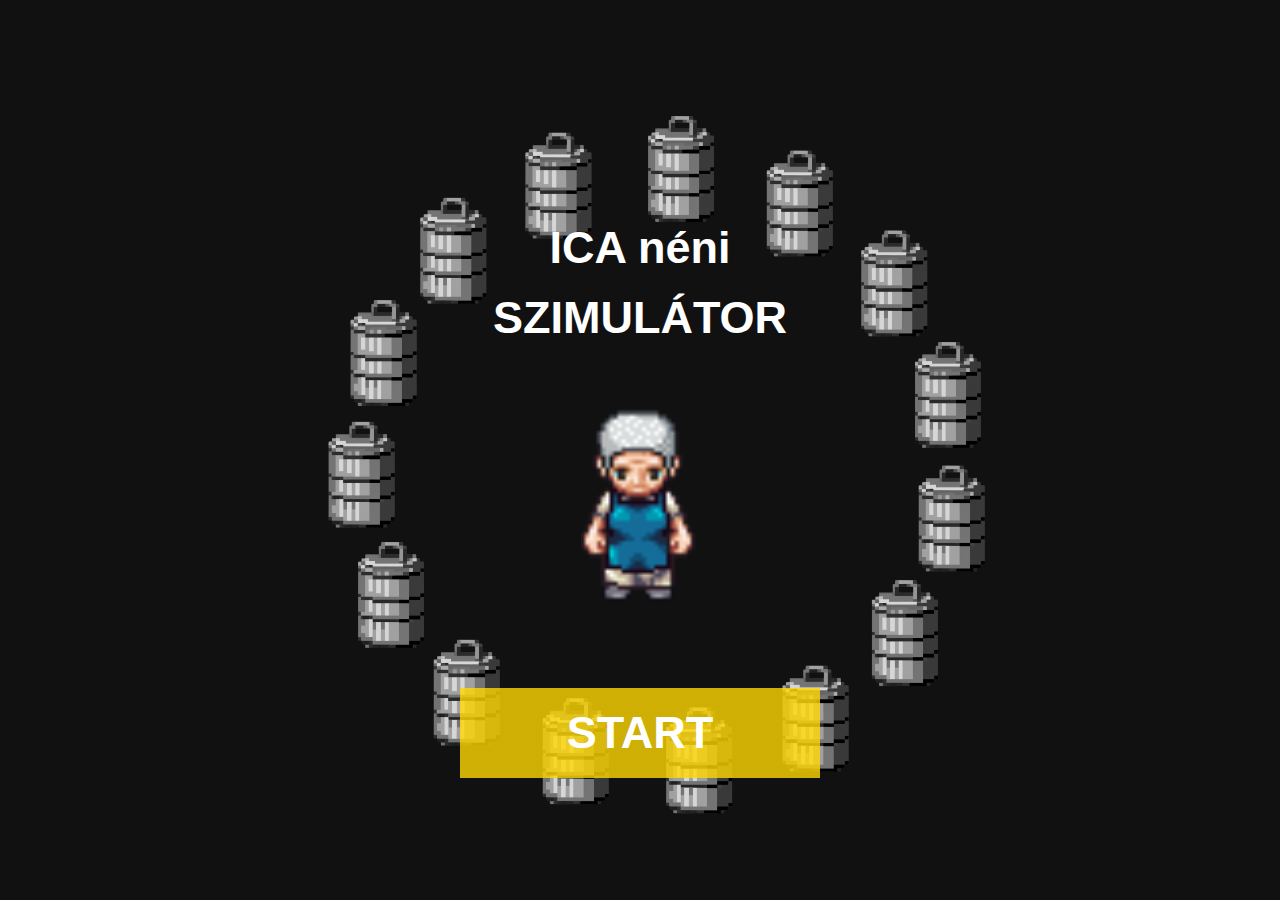
<file: index.html>
<!DOCTYPE html>
<html lang="hu">
<head>
    <meta charset="UTF-8">
    <meta name="viewport" content="width=device-width, initial-scale=1.0">
    <title>ICA néni szimulátor</title>
    <link rel="stylesheet" href="style.css">
</head>
<body>
    <div id="container">
        <div id="content">
            <h1 id="ICAtitle">ICA néni</h1>
            <h1 id="simulatorTitle">SZIMULÁTOR</h1>
            <div id="ICA">
                <img id="ICAimg" src="assets/startpage/front.png" alt="">
            </div>

            <div id="startButton">
                <h1 id="start">START</h1>
            </div>
        </div>
        <div id="background">
            <img class="food-circle" src="assets/foodcarrier.png" alt="">
            <img class="food-circle" src="assets/foodcarrier.png" alt="">
            <img class="food-circle" src="assets/foodcarrier.png" alt="">
            <img class="food-circle" src="assets/foodcarrier.png" alt="">
            <img class="food-circle" src="assets/foodcarrier.png" alt="">
            <img class="food-circle" src="assets/foodcarrier.png" alt="">
            <img class="food-circle" src="assets/foodcarrier.png" alt="">
            <img class="food-circle" src="assets/foodcarrier.png" alt="">
            <img class="food-circle" src="assets/foodcarrier.png" alt="">
            <img class="food-circle" src="assets/foodcarrier.png" alt="">
            <img class="food-circle" src="assets/foodcarrier.png" alt="">
            <img class="food-circle" src="assets/foodcarrier.png" alt="">
            <img class="food-circle" src="assets/foodcarrier.png" alt="">
            <img class="food-circle" src="assets/foodcarrier.png" alt="">
            <img class="food-circle" src="assets/foodcarrier.png" alt="">
        </div>
    </div>
    <script type="module" src="startpage.js"></script>
</body>
</html>
</file>
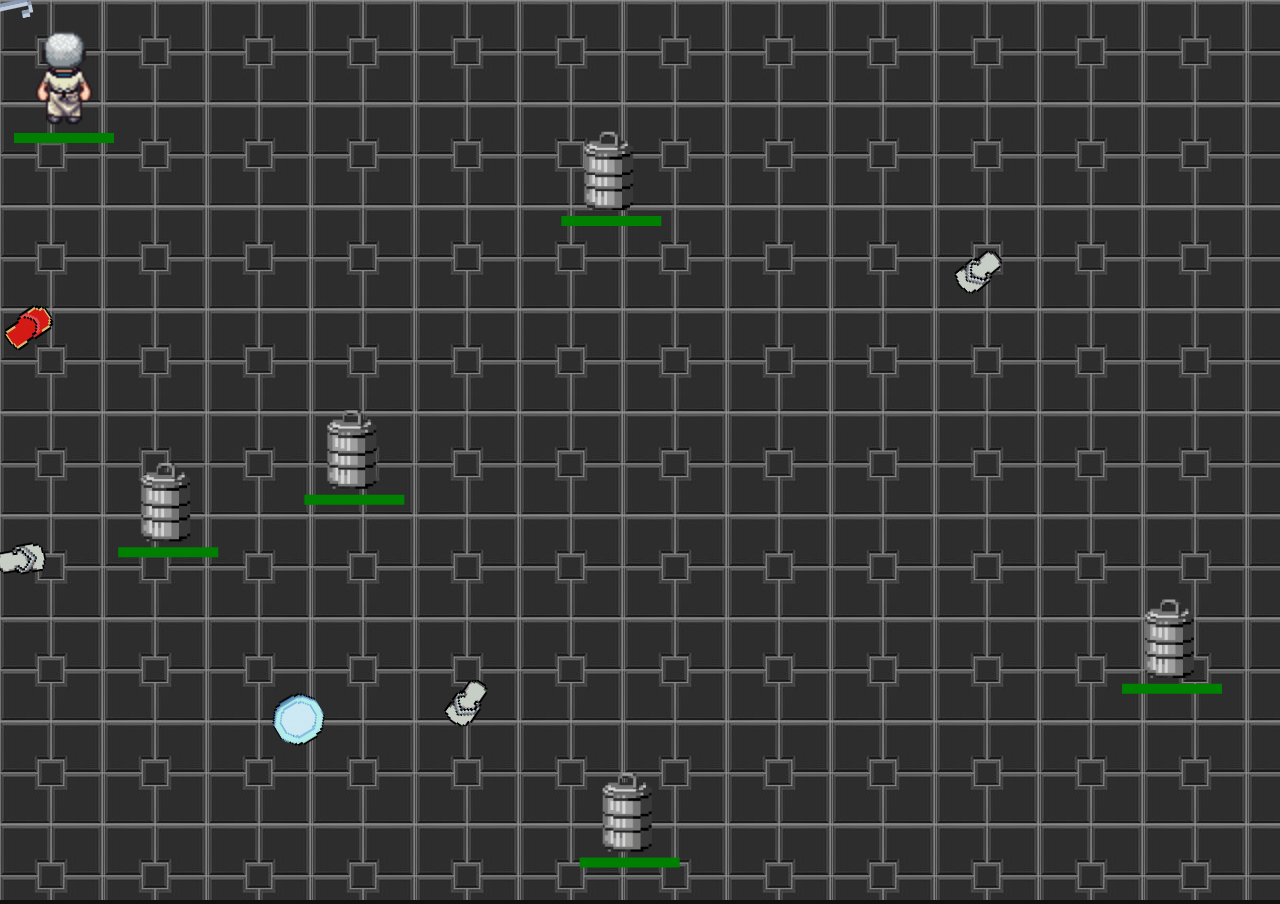
<file: game.html>
<!DOCTYPE html>
<html lang="en">
<head>
    <meta charset="UTF-8">
    <meta name="viewport" content="width=device-width, initial-scale=1.0">
    <title>ICA</title>
    <link rel="stylesheet" href="style.css">
</head>
<body>
    <canvas id="MainCanvas"></canvas>
    <div style="display: none;">
        <!-- import all the assets for the better -->ű
        <img src="assets/foodcarrier.png" alt="">
        <img src="assets/Ica_sprite.png" alt="">
        <img src="assets/kanal.png" alt="">
        <img src="assets/slipper_white.png" alt="">
        <img src="assets/slipper_red.png" alt="">
        <img src="assets/slipper_grey.png" alt="">
        <img src="assets/plate.png" alt="">
        <img src="assets/nemTudomKiEz.png" alt="">
    </div>
    <script src="main.js" type="module"></script>
</body>
</html>
</file>
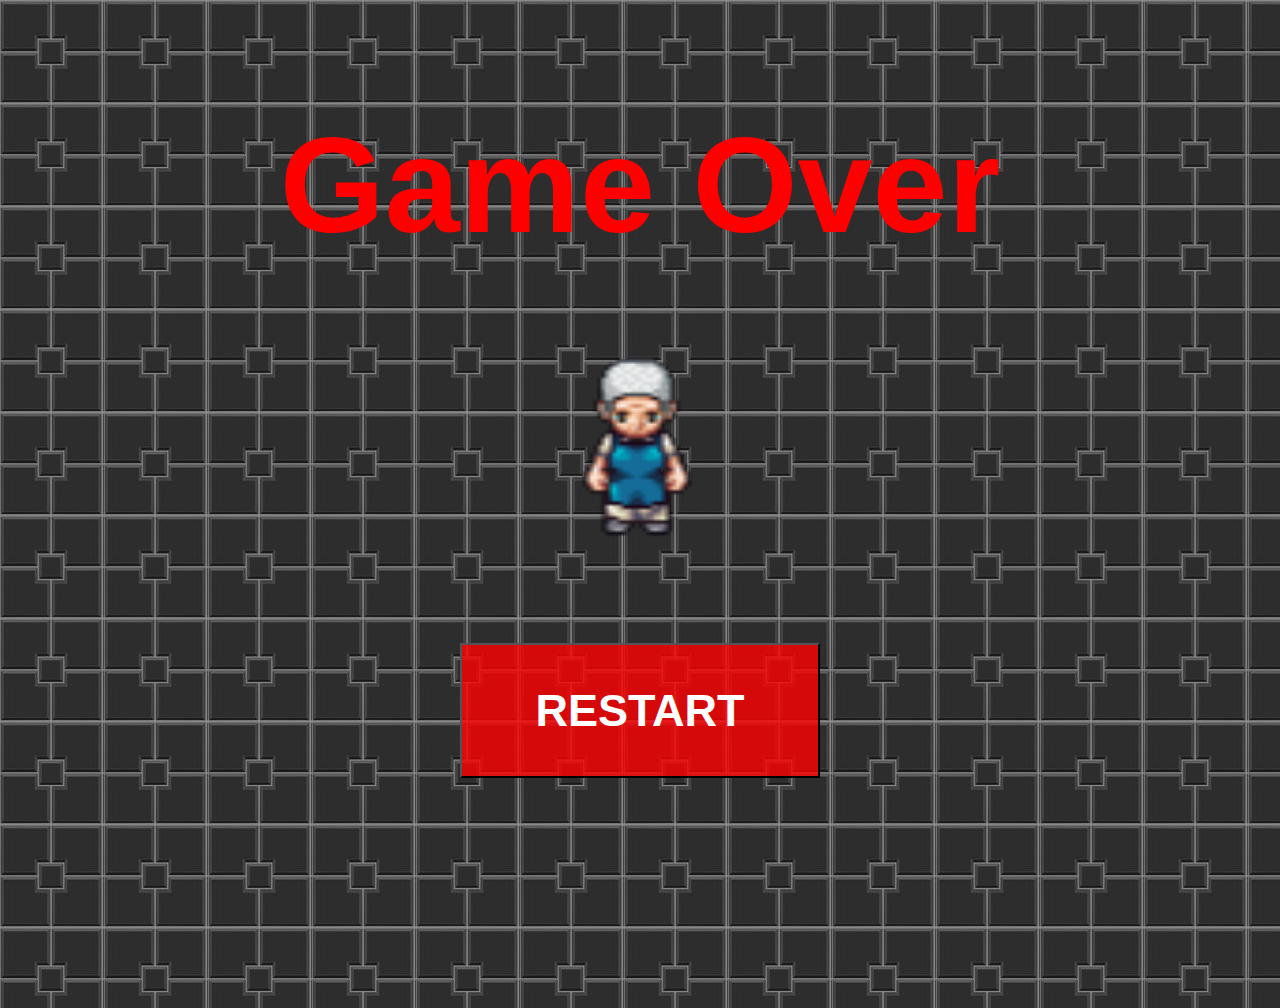
<file: gameover.html>
<!DOCTYPE html>
<html lang="en">
<head>
    <meta charset="UTF-8">
    <meta name="viewport" content="width=device-width, initial-scale=1.0">
    <title>ICA</title>
    <link rel="stylesheet" href="style.css">
</head>
<body class="gameoverBody">
    <div id="gameover">
        <h1>Game Over</h1>
        <div id="ICA">
            <img id="ICAimg" src="assets/endpage/1.png" alt="">
        </div>
            <button id="restart">RESTART</button>
    </div>
    <script type="module" src="gameover.js"></script>
</body>
</html>
</file>
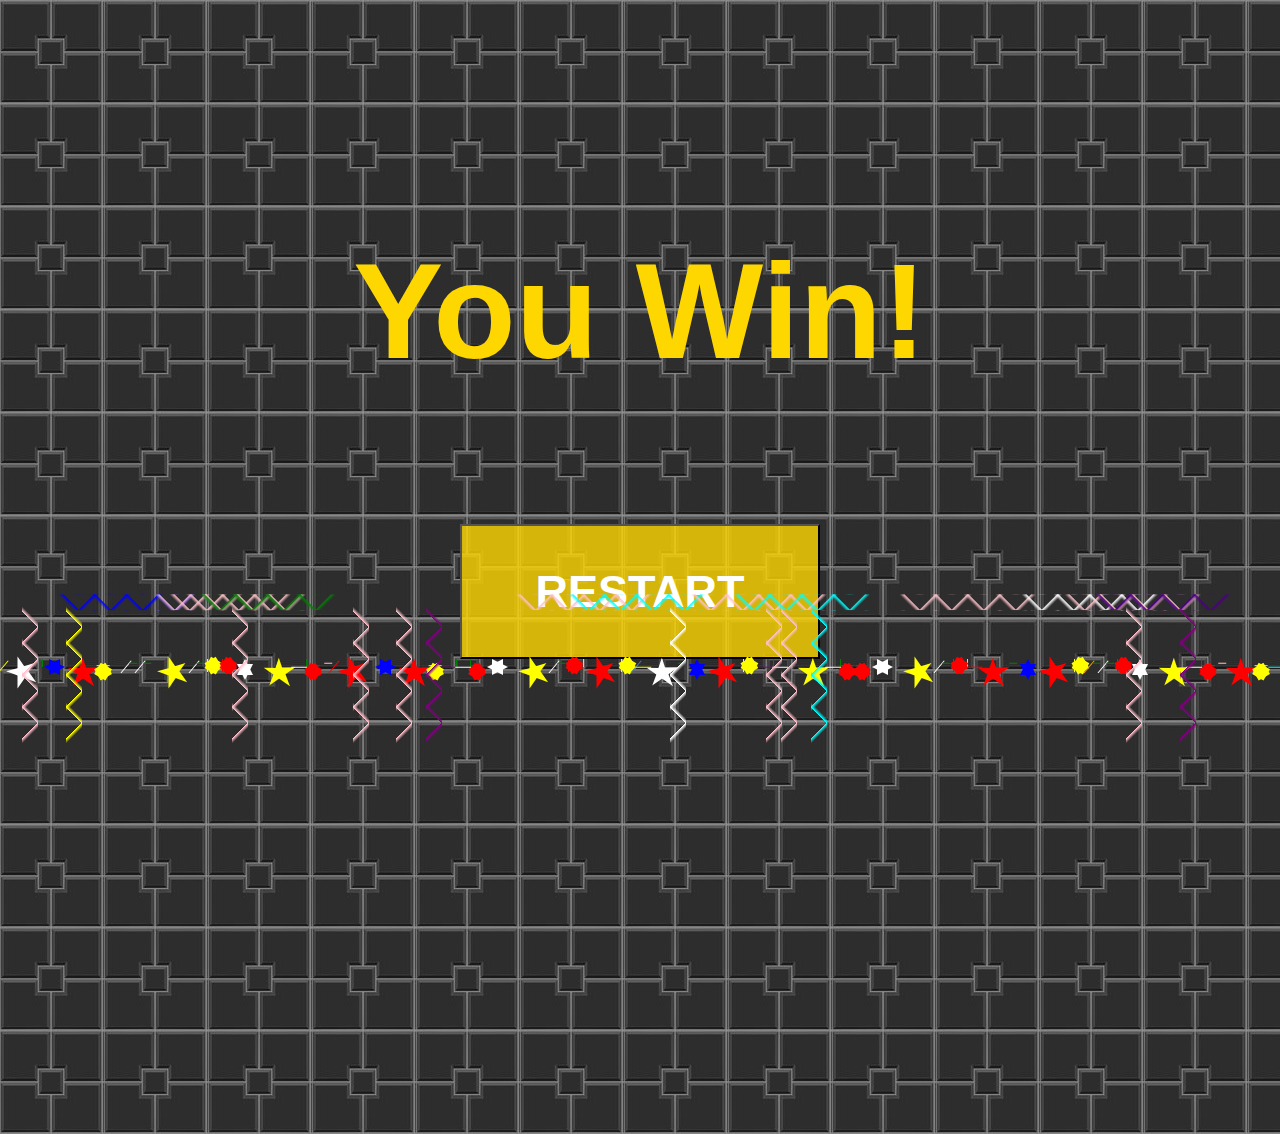
<file: win.html>
<!DOCTYPE html>
<html lang="en">
<head>
    <meta charset="UTF-8">
    <meta name="viewport" content="width=device-width, initial-scale=1.0">
    <title>ICA</title>
    <link rel="stylesheet" href="style.css">
</head>
<body class="winBody">
    <div id="win">
        <h1>You Win!</h1>
        <button id="restart">RESTART</button>
    </div>

    <div class="confetti-container">
        <div class="confetti">
          <i style="--speed: 10; --bg: yellow" class="square"></i>
          <i style="--speed: 18; --bg: white" class="pentagram"></i>
          <i style="--speed: 29; --bg: green" class="rectangle"></i>
          <i style="--speed: 17; --bg: blue" class="hexagram"></i>
          <i style="--speed: 33; --bg: red" class="pentagram"></i>
          <i style="--speed: 26; --bg: yellow" class="dodecagram"></i>
          <i style="--speed: 24; --bg: pink" class="wavy-line"> </i>
          <i style="--speed: 5; --bg: blue" class="wavy-line"></i>
          <i style="--speed: 40; --bg: white" class="square"></i>
          <i style="--speed: 17; --bg: green" class="rectangle"></i>
          <i style="--speed: 25; --bg: white" class="square"></i>
          <i style="--speed: 18; --bg: green" class="rectangle"></i>
          <i style="--speed: 15; --bg: yellow" class="wavy-line"> </i>
          <i style="--speed: 32; --bg: yellow" class="pentagram"></i>
          <i style="--speed: 25; --bg: white" class="square"></i>
          <i style="--speed: 18; --bg: green" class="rectangle"></i>
          <i style="--speed: 37; --bg: yellow" class="dodecagram"></i>
          <i style="--speed: 23; --bg: pink" class="wavy-line"></i>
          <i style="--speed: 37; --bg: red" class="dodecagram"></i>
          <i style="--speed: 37; --bg: pink" class="wavy-line"></i>
          <i style="--speed: 36; --bg: white" class="hexagram"></i>
          <i style="--speed: 32; --bg: green" class="wavy-line"></i>
          <i style="--speed: 32; --bg: yellow" class="pentagram"></i>
          <i style="--speed: 29; --bg: white" class="square"></i>
          <i style="--speed: 18; --bg: green" class="rectangle"></i>
          <i style="--speed: 37; --bg: red" class="dodecagram"></i>
          <i style="--speed: 23; --bg: pink" class="wavy-line"> </i>
          <i style="--speed: 30; --bg: pink" class="rectangle"></i>
          <i style="--speed: 30; --bg: red" class="square"></i>
          <i style="--speed: 18; --bg: red" class="pentagram"></i>
          <i style="--speed: 19; --bg: green" class="rectangle"></i>
          <i style="--speed: 16; --bg: blue" class="hexagram"></i>
          <i style="--speed: 23; --bg: red" class="pentagram"></i>
          <i style="--speed: 34; --bg: yellow" class="dodecagram"></i>
          <i style="--speed: 39; --bg: pink" class="wavy-line"></i>
          <i style="--speed: 40; --bg: purple" class="square"></i>
          <i style="--speed: 21; --bg: green" class="rectangle"></i>
          <i style="--speed: 14; --bg: white" class="square"></i>
          <i style="--speed: 38; --bg: green" class="rectangle"></i>
          <i style="--speed: 19; --bg: red" class="dodecagram"></i>
          <i style="--speed: 29; --bg: pink" class="wavy-line"> </i>
          <i style="--speed: 21; --bg: white" class="hexagram"></i>
          <i style="--speed: 17; --bg: purple" class="wavy-line"></i>
          <i style="--speed: 32; --bg: yellow" class="pentagram"></i>
          <i style="--speed: 23; --bg: white" class="square"></i>
          <i style="--speed: 18; --bg: green" class="rectangle"></i>
          <i style="--speed: 37; --bg: red" class="dodecagram"></i>
          <i style="--speed: 48; --bg: pink" class="wavy-line"> </i>
          <i style="--speed: 38; --bg: pink" class="rectangle"></i>
          <i style="--speed: 13; --bg: red" class="pentagram"></i>
          <i style="--speed: 49; --bg: yellow" class="dodecagram"></i>
          <i style="--speed: 19; --bg: cyan" class="wavy-line"></i>
          <i style="--speed: 15; --bg: steelblue" class="square"></i>
          <i style="--speed: 10; --bg: yellow" class="square"></i>
          <i style="--speed: 18; --bg: white" class="pentagram"></i>
          <i style="--speed: 29; --bg: green" class="rectangle"></i>
          <i style="--speed: 17; --bg: blue" class="hexagram"></i>
          <i style="--speed: 33; --bg: red" class="pentagram"></i>
          <i style="--speed: 26; --bg: yellow" class="dodecagram"></i>
          <i style="--speed: 24; --bg: pink" class="wavy-line"> </i>
          <i style="--speed: 5; --bg: white" class="wavy-line"></i>
          <i style="--speed: 40; --bg: purple" class="square"></i>
          <i style="--speed: 17; --bg: green" class="rectangle"></i>
          <i style="--speed: 25; --bg: white" class="square"></i>
          <i style="--speed: 18; --bg: green" class="rectangle"></i>
          <i style="--speed: 15; --bg: cyan" class="wavy-line"> </i>
          <i style="--speed: 32; --bg: yellow" class="pentagram"></i>
          <i style="--speed: 45; --bg: white" class="square"></i>
          <i style="--speed: 18; --bg: green" class="rectangle"></i>
          <i style="--speed: 37; --bg: red" class="dodecagram"></i>
          <i style="--speed: 23; --bg: pink" class="wavy-line"> </i>
          <i style="--speed: 37; --bg: red" class="dodecagram"></i>
          <i style="--speed: 37; --bg: pink" class="wavy-line"> </i>
          <i style="--speed: 26; --bg: white" class="hexagram"></i>
          <i style="--speed: 32; --bg: cyan" class="wavy-line"></i>
          <i style="--speed: 32; --bg: yellow" class="pentagram"></i>
          <i style="--speed: 45; --bg: white" class="square"></i>
          <i style="--speed: 18; --bg: green" class="rectangle"></i>
          <i style="--speed: 37; --bg: red" class="dodecagram"></i>
          <i style="--speed: 23; --bg: pink" class="wavy-line"> </i>
          <i style="--speed: 50; --bg: pink" class="rectangle"></i>
          <i style="--speed: 30; --bg: red" class="square"></i>
          <i style="--speed: 18; --bg: red" class="pentagram"></i>
          <i style="--speed: 19; --bg: green" class="rectangle"></i>
          <i style="--speed: 16; --bg: blue" class="hexagram"></i>
          <i style="--speed: 23; --bg: red" class="pentagram"></i>
          <i style="--speed: 33; --bg: yellow" class="dodecagram"></i>
          <i style="--speed: 39; --bg: white" class="wavy-line"></i>
          <i style="--speed: 40; --bg: orange" class="square"></i>
          <i style="--speed: 21; --bg: green" class="rectangle"></i>
          <i style="--speed: 14; --bg: white" class="square"></i>
          <i style="--speed: 38; --bg: green" class="rectangle"></i>
          <i style="--speed: 19; --bg: red" class="dodecagram"></i>
          <i style="--speed: 29; --bg: pink" class="wavy-line"> </i>
          <i style="--speed: 34; --bg: white" class="hexagram"></i>
          <i style="--speed: 17; --bg: indigo" class="wavy-line"></i>
          <i style="--speed: 32; --bg: yellow" class="pentagram"></i>
          <i style="--speed: 23; --bg: white" class="square"></i>
          <i style="--speed: 18; --bg: green" class="rectangle"></i>
          <i style="--speed: 37; --bg: red" class="dodecagram"></i>
          <i style="--speed: 48; --bg: pink" class="wavy-line"> </i>
          <i style="--speed: 38; --bg: pink" class="rectangle"></i>
          <i style="--speed: 13; --bg: red" class="pentagram"></i>
          <i style="--speed: 49; --bg: yellow" class="dodecagram"></i>
          <i style="--speed: 19; --bg: purple" class="wavy-line"></i>
          <i style="--speed: 15; --bg: cyan" class="square"></i>
        </div>
      </div>
    <script type="module" src="win.js"></script>
</body>
</html>
</file>
<file: style.css>
*{
    padding: 0;
    margin: 0;
    box-sizing: border-box;
}

body{
    background-color: #111;
    font-family: 'Roboto', sans-serif;
    overflow: hidden;
}

canvas{
    width: 100%;
    background-image: url("assets/196613214-black-sidewalk-square-tile-background-stone-or-ceramic-brick-wall-texture-kitchen-backsplash-mosaic.jpg");
}

#container {
    display: flex;
    align-items: center;
    justify-content: center;
    height: 100vh;
    width: 100vw;
}

#content {
    text-align: center;
}
h1 {
    color: white;
    font-family: sans-serif;
    text-align: center;
    font-size: 5vh;
}
#ICAtitle {
    margin-top: 20vh;
    margin-bottom: 2vh;
}
#simulatorTitle {
    margin-bottom: 7vh;
}
#ICA {
    width: 165px;
    height: 200px;
    margin: 0 auto;
}
#ICAimg {
    display: block;
    margin: 0 auto;
}

#startButton {
    display: flex;
    margin: 9vh auto;
    width: 40vh;
    height: 10vh;
    background: linear-gradient(90deg, rgba(255, 215, 0, 0.6) 0%, rgba(255, 215, 0, 0.6) 50%, rgba(255, 215, 0, 0.8) 50%, rgba(255, 215, 0, 0.8) 100%);
    background-size: 200% 100%;
    background-position: 100% 0;
    justify-content: center;
    align-items: center;
    animation: glowEffect 3s infinite linear;
}

@keyframes glowEffect {
    0% {
        background-position: 100% 0;
    }
    100% {
        background-position: -100% 0;
    }
}

#startButton:hover {
    cursor: pointer;
    border: 5px solid white;
    background: fixed;
    background-color: rgb(255, 215, 0);
    #start {
        color: black;
        font-weight: 800;
    }
}

#background {
    position: absolute;
    width: 100%;
    height: 100%;
    overflow: hidden; 
    z-index: -2;
}

.food-circle {
    position: absolute;
    width: 15vh;
    height: 15vh;
    object-fit: contain;
    display: block;
}

.gameoverBody, .winBody {
    height: 100vh;
    width: 100vw;
    background-image: url("assets/196613214-black-sidewalk-square-tile-background-stone-or-ceramic-brick-wall-texture-kitchen-backsplash-mosaic.jpg");
}

#gameover h1 {
    margin: 12vh auto 5vh auto;
    color: red;
    font-family: sans-serif;
    text-align: center;
    font-size: 15vh;
}

#gameover #restart {
    display: block;
    margin: 0 auto;
    width: 40vh;
    height: 15vh;
    color: white;
    font-family: sans-serif;
    text-align: center;
    font-size: 5vh;
    text-transform: capitalize;
    font-weight: 600;
    background: linear-gradient(90deg, rgba(255, 0, 0, 0.6) 0%, rgba(255,0, 0, 0.6) 50%, rgba(255,0, 0, 0.8) 50%, rgba(255,0, 0, 0.8) 100%);
    background-size: 200% 100%;
    background-position: 100% 0;
    justify-content: center;
    align-items: center;
    animation: glowEffect 3s infinite linear;
}

#gameover #restart:hover {
    cursor: pointer;
    border: 5px solid black;
    background: fixed;
    background-color: darkred;
    color: white;
    font-weight: 800;
}

#win h1 {
    margin: 26vh auto 15vh auto;
    color: gold;
    font-family: sans-serif;
    text-align: center;
    font-size: 15vh;
}

#win #restart {
    display: block;
    margin: 0 auto;
    width: 40vh;
    height: 15vh;
    color: white;
    font-family: sans-serif;
    text-align: center;
    font-size: 5vh;
    text-transform: capitalize;
    font-weight: 600;
    background: linear-gradient(90deg, rgba(255, 215, 0, 0.6) 0%, rgba(255, 215, 0, 0.6) 50%, rgba(255, 215, 0, 0.8) 50%, rgba(255, 215, 0, 0.8) 100%);
    background-size: 200% 100%;
    background-position: 100% 0;
    justify-content: center;
    align-items: center;
    animation: glowEffect 3s infinite linear;
}

#win #restart:hover {
    cursor: pointer;
    border: 5px solid black;
    background: fixed;
    background-color: gold;
    color: black;
    font-weight: 800;
}

#gameover #ICA {
    margin: 10vh auto;
}


.confetti-container {
    user-select: none;
    z-index: -1;
  }
  .confetti {
    position: fixed;
    left: 0;
    right: 0;
    display: flex;
  }
  
  .confetti .square {
    width: 1rem;
    height: 1rem;
    background-color: var(--bg);
    transform: rotate(-140deg);
  }
  
  .confetti .rectangle {
    width: 1rem;
    height: 0.5rem;
    background-color: var(--bg);
  }
  
  .confetti .hexagram {
    width: 0;
    height: 0;
    border-left: 0.5rem solid transparent;
    border-right: 0.5rem solid transparent;
    border-bottom: 1rem solid var(--bg);
    position: relative;
  }
  
  .confetti .hexagram:after {
    content: "";
    width: 0;
    height: 0;
    border-left: 0.5rem solid transparent;
    border-right: 0.5rem solid transparent;
    border-top: 1rem solid var(--bg);
    position: absolute;
    top: 0.33rem;
    left: -0.5rem;
  }
  
  .confetti .pentagram {
    width: 0rem;
    height: 0rem;
    display: block;
    margin: 0.5rem 0;
    border-right: 1rem solid transparent;
    border-bottom: 0.7rem solid var(--bg);
    border-left: 1rem solid transparent;
    transform: rotate(35deg);
    position: relative;
  }
  .confetti .pentagram:before {
    content: "";
    width: 0;
    height: 0;
    display: block;
    border-bottom: 0.8rem solid var(--bg);
    border-left: 0.3rem solid transparent;
    border-right: 0.3rem solid transparent;
    transform: rotate(-35deg);
    position: absolute;
    top: -0.45rem;
    left: -0.65rem;
  }
  .confetti .pentagram:after {
    content: "";
    width: 0rem;
    height: 0rem;
    display: block;
    border-right: 1rem solid transparent;
    border-bottom: 0.7rem solid var(--bg);
    border-left: 1rem solid transparent;
    transform: rotate(-70deg);
    position: absolute;
    top: 0.03rem;
    left: -1.05rem;
  }
  
  .confetti .dodecagram {
    background: var(--bg);
    width: 0.8rem;
    height: 0.8rem;
    position: relative;
  }
  
  .confetti .dodecagram:before {
    content: "";
    height: 0.8rem;
    width: 0.8rem;
    background: var(--bg);
    transform: rotate(30deg);
    position: absolute;
    top: 0;
    left: 0;
  }
  .confetti .dodecagram:after {
    content: "";
    height: 0.8rem;
    width: 0.8rem;
    background: var(--bg);
    transform: rotate(60deg);
    position: absolute;
    top: 0;
    left: 0;
  }
  
  .confetti .wavy-line {
    position: relative;
  }
  .confetti .wavy-line::after,
  .confetti .wavy-line::before {
    content: "";
    height: 1rem;
    width: 8rem;
    background-size: 2rem 1rem;
    position: absolute;
    left: -9rem;
    transform: rotate(90deg);
  }
  
  .confetti .wavy-line::before {
    background-image: linear-gradient(
      45deg,
      transparent,
      transparent 50%,
      var(--bg) 50%,
      transparent 60%
    );
    top: 1rem;
  }
  .confetti .wavy-line::after {
    background-image: linear-gradient(
      -45deg,
      transparent,
      transparent 50%,
      var(--bg) 50%,
      transparent 60%
    );
  }
  
  .confetti i {
    width: 3rem;
    height: 3rem;
    margin: 0 0.2rem;
    animation-name: confetti;
    animation-timing-function: linear;
    animation-iteration-count: infinite;
    animation-duration: calc(70s / var(--speed));
  }
  
  .confetti i:nth-child(even) {
    transform: rotate(90deg);
  }
  
  @keyframes confetti {
    0% {
      transform: translateY(-100vh);
    }
  
    100% {
      transform: translateY(100vh);
    }
  }
</file>
